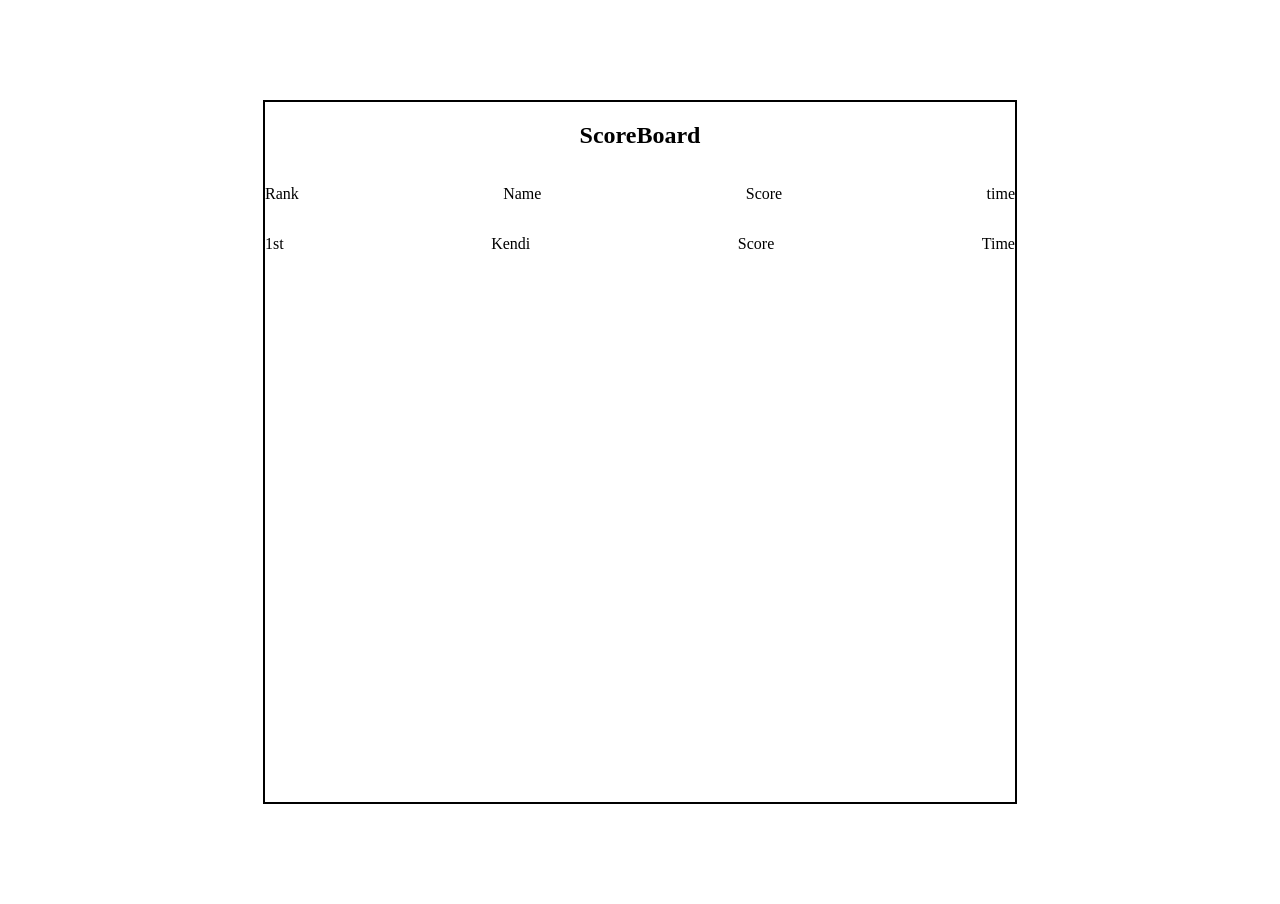
<file: Score.html>
<!DOCTYPE html>
<html lang="en">
<head>
    <meta charset="UTF-8">
    <meta name="viewport" content="width=device-width, initial-scale=1.0">
    <title>ScoreBoard</title>
</head>
<style>
    body{
        padding: 0;
        margin: 0;
        display: flex;
        justify-content: center;
        align-items: center;
    }
    .flex_container{
        margin: 100px;
        border: solid 2px;
        width: 750px;
        height: 700px;
    }
    .bar{
        display: flex;
        justify-content: space-between;
    }
    .result{
        display: flex;
        justify-content: space-between;
    }
</style>
<body>
    <div class="flex_container">
        <h2 style="text-align: center;">ScoreBoard</h2>
        <div class="bar">
            <p>Rank</p>
            <p>Name</p>
            <p>Score</p>
            <p>time</p>
        </div>
        <div class="result">
            <p>1st</p>
            <p>Kendi</p>
            <p>Score</p>
            <p>Time</p>
        </div>
    </div>
</body>
</html>
</file>
